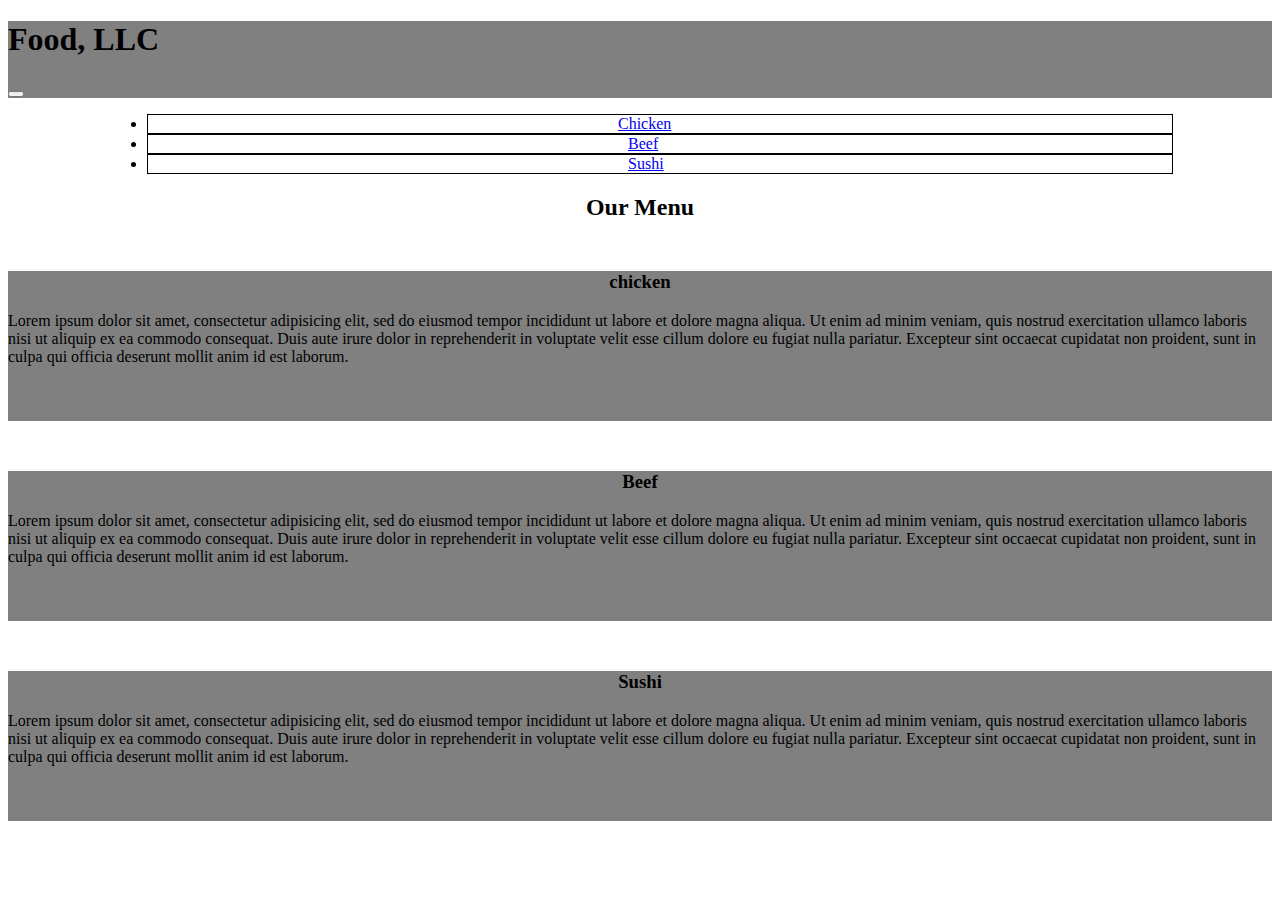
<file: index.html>
<!DOCTYPE html>
<html lang="pt-br">
<head>
	<meta charset="utf-8">
	<meta name="viewport" content="width=device-width, initial-scale=1">
	<link rel="stylesheet" type="text/css" href="css/style.css">
	<title>Assignment Solution for module 3</title>

	<!--bootstrap css-->
	<link rel="stylesheet" href="https://stackpath.bootstrapcdn.com/bootstrap/4.1.3/css/bootstrap.min.css" integrity="sha384-MCw98/SFnGE8fJT3GXwEOngsV7Zt27NXFoaoApmYm81iuXoPkFOJwJ8ERdknLPMO" crossorigin="anonymous">
</head>
<body>

  <nav class="navbar navbar-dark">
    <h1>Food, LLC</h1>
    <button class="navbar-toggler" type="button" data-toggle="collapse" data-target="#navbarToggleExternalContent" aria-controls="navbarToggleExternalContent" aria-expanded="false" aria-label="Alterna navegação">
      <span class="navbar-toggler-icon"></span>
    </button>
  </nav>
    <div class="collapse" id="navbarToggleExternalContent">
      <ul class="navbar-nav">
        <li class="nav-item">
          <a class="nav-link text-body margin" href="#">Chicken</a>
        </li>
        <li class="nav-item">
          <a class="nav-link text-body margin1" href="#">Beef</a>
        </li>
        <li class="nav-item">
          <a class="nav-link text-body margin2" href="#">Sushi</a>
        </li>
      </ul>   
  </div>
  


<div>
  
  <div>
    <h2 class="text">Our Menu</h2>
  </div>
  <div class="container box">
    <h3 class="text">chicken</h3>
    <p>Lorem ipsum dolor sit amet, consectetur adipisicing elit, sed do eiusmod
    tempor incididunt ut labore et dolore magna aliqua. Ut enim ad minim veniam,
    quis nostrud exercitation ullamco laboris nisi ut aliquip ex ea commodo
    consequat. Duis aute irure dolor in reprehenderit in voluptate velit esse
    cillum dolore eu fugiat nulla pariatur. Excepteur sint occaecat cupidatat non
    proident, sunt in culpa qui officia deserunt mollit anim id est laborum.</p>
  </div>

  <div class="container box">
    <h3 class="text">Beef</h3>
    <p>Lorem ipsum dolor sit amet, consectetur adipisicing elit, sed do eiusmod
    tempor incididunt ut labore et dolore magna aliqua. Ut enim ad minim veniam,
    quis nostrud exercitation ullamco laboris nisi ut aliquip ex ea commodo
    consequat. Duis aute irure dolor in reprehenderit in voluptate velit esse
    cillum dolore eu fugiat nulla pariatur. Excepteur sint occaecat cupidatat non
    proident, sunt in culpa qui officia deserunt mollit anim id est laborum.</p>
  </div>

  <div class="container box">
    <h3 class="text">Sushi</h3>
    <p>Lorem ipsum dolor sit amet, consectetur adipisicing elit, sed do eiusmod
    tempor incididunt ut labore et dolore magna aliqua. Ut enim ad minim veniam,
    quis nostrud exercitation ullamco laboris nisi ut aliquip ex ea commodo
    consequat. Duis aute irure dolor in reprehenderit in voluptate velit esse
    cillum dolore eu fugiat nulla pariatur. Excepteur sint occaecat cupidatat non
    proident, sunt in culpa qui officia deserunt mollit anim id est laborum.</p>
  </div>  
</div>

<!--bootstrap script js-->
<script src="https://code.jquery.com/jquery-3.3.1.slim.min.js" integrity="sha384-q8i/X+965DzO0rT7abK41JStQIAqVgRVzpbzo5smXKp4YfRvH+8abtTE1Pi6jizo" crossorigin="anonymous"></script>
<script src="https://cdnjs.cloudflare.com/ajax/libs/popper.js/1.14.3/umd/popper.min.js" integrity="sha384-ZMP7rVo3mIykV+2+9J3UJ46jBk0WLaUAdn689aCwoqbBJiSnjAK/l8WvCWPIPm49" crossorigin="anonymous"></script>
<script src="https://stackpath.bootstrapcdn.com/bootstrap/4.1.3/js/bootstrap.min.js" integrity="sha384-ChfqqxuZUCnJSK3+MXmPNIyE6ZbWh2IMqE241rYiqJxyMiZ6OW/JmZQ5stwEULTy" crossorigin="anonymous"></script>
</body>
</html>
</file>
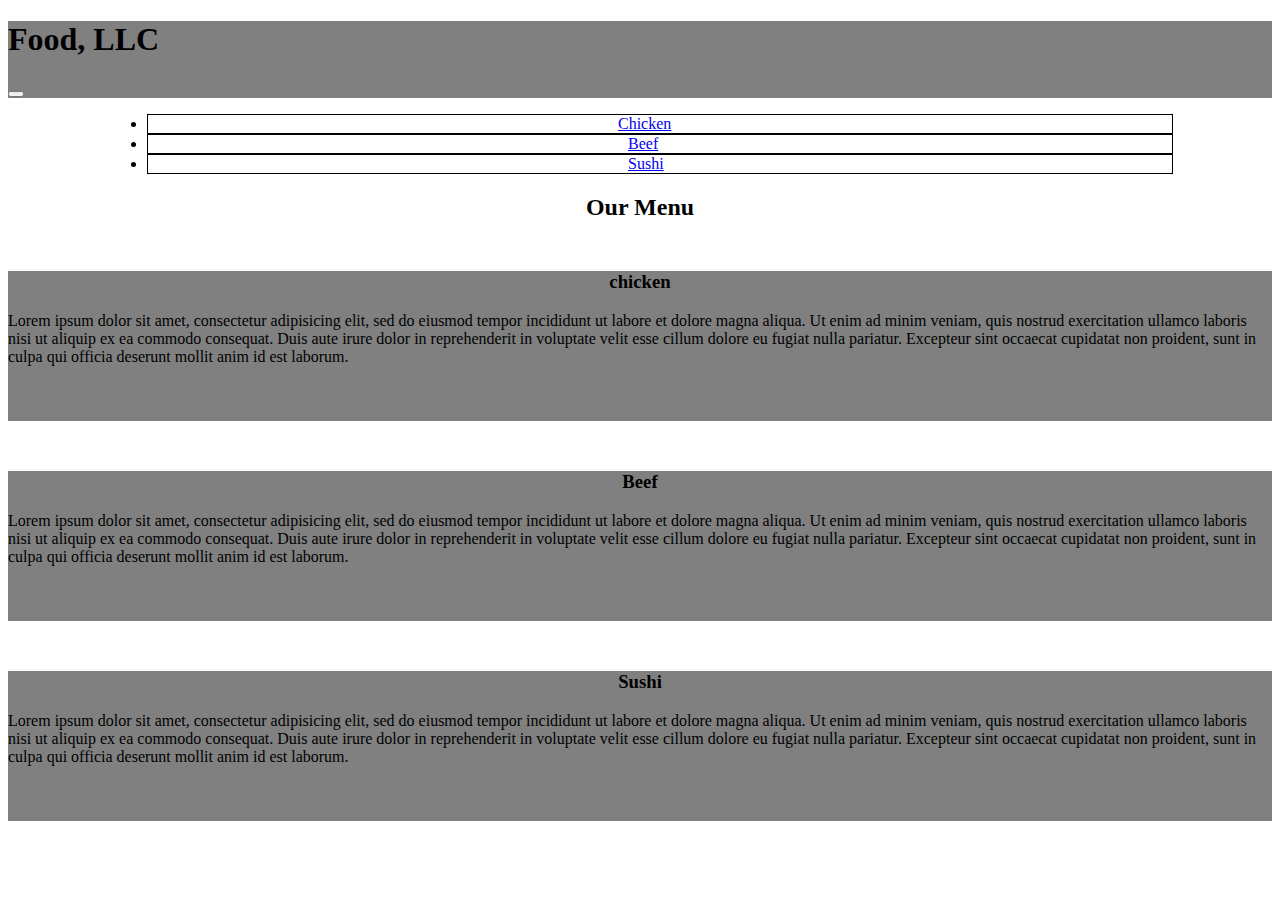
<file: prática/index.html>
<!DOCTYPE html>
<html lang="pt-br">
<head>
	<meta charset="utf-8">
	<meta name="viewport" content="width=device-width, initial-scale=1">
	<title>Assignment Solution for Module 3</title>

	<!--css bootstrap-->
	<link rel="stylesheet" href="https://stackpath.bootstrapcdn.com/bootstrap/4.1.3/css/bootstrap.min.css" integrity="sha384-MCw98/SFnGE8fJT3GXwEOngsV7Zt27NXFoaoApmYm81iuXoPkFOJwJ8ERdknLPMO" crossorigin="anonymous">
	<link rel="stylesheet" type="text/css" href="css/style.css">
    <!---->

    <!--fonts-->
	<link rel="preconnect" href="https://fonts.googleapis.com">
<link rel="preconnect" href="https://fonts.gstatic.com" crossorigin>
<link href="https://fonts.googleapis.com/css2?family=Poppins:wght@300&display=swap" rel="stylesheet">
<link rel="preconnect" href="https://fonts.googleapis.com">
<link rel="preconnect" href="https://fonts.gstatic.com" crossorigin>
<link href="https://fonts.googleapis.com/css2?family=Lora&display=swap" rel="stylesheet">
<!---->
</head>
<body>
	
  
  <nav class="navbar navbar-dark">
  	<h1>Food, LLC</h1>
    <button class="navbar-toggler" type="button" data-toggle="collapse" data-target="#navbarToggleExternalContent" aria-controls="navbarToggleExternalContent" aria-expanded="false" aria-label="Alterna navegação">
      <span class="navbar-toggler-icon"></span>
    </button>
  </nav>
    <div class="collapse" id="navbarToggleExternalContent">
      <ul class="navbar-nav">
				<li class="nav-item">
					<a class="nav-link text-body margin" href="#">Chicken</a>
				</li>
				<li class="nav-item">
					<a class="nav-link text-body margin1" href="#">Beef</a>
				</li>
				<li class="nav-item">
					<a class="nav-link text-body margin2" href="#">Sushi</a>
				</li>
			</ul>   
  </div>
  


<div>
	
	<div>
		<h2 class="text">Our Menu</h2>
	</div>
	<div class="container box">
		<h3 class="text">chicken</h3>
		<p>Lorem ipsum dolor sit amet, consectetur adipisicing elit, sed do eiusmod
		tempor incididunt ut labore et dolore magna aliqua. Ut enim ad minim veniam,
		quis nostrud exercitation ullamco laboris nisi ut aliquip ex ea commodo
		consequat. Duis aute irure dolor in reprehenderit in voluptate velit esse
		cillum dolore eu fugiat nulla pariatur. Excepteur sint occaecat cupidatat non
		proident, sunt in culpa qui officia deserunt mollit anim id est laborum.</p>
	</div>

	<div class="container box">
		<h3 class="text">Beef</h3>
		<p>Lorem ipsum dolor sit amet, consectetur adipisicing elit, sed do eiusmod
		tempor incididunt ut labore et dolore magna aliqua. Ut enim ad minim veniam,
		quis nostrud exercitation ullamco laboris nisi ut aliquip ex ea commodo
		consequat. Duis aute irure dolor in reprehenderit in voluptate velit esse
		cillum dolore eu fugiat nulla pariatur. Excepteur sint occaecat cupidatat non
		proident, sunt in culpa qui officia deserunt mollit anim id est laborum.</p>
	</div>

	<div class="container box">
		<h3 class="text">Sushi</h3>
		<p>Lorem ipsum dolor sit amet, consectetur adipisicing elit, sed do eiusmod
		tempor incididunt ut labore et dolore magna aliqua. Ut enim ad minim veniam,
		quis nostrud exercitation ullamco laboris nisi ut aliquip ex ea commodo
		consequat. Duis aute irure dolor in reprehenderit in voluptate velit esse
		cillum dolore eu fugiat nulla pariatur. Excepteur sint occaecat cupidatat non
		proident, sunt in culpa qui officia deserunt mollit anim id est laborum.</p>
	</div>  
</div>



<!--script js-->
<script src="https://code.jquery.com/jquery-3.3.1.slim.min.js" integrity="sha384-q8i/X+965DzO0rT7abK41JStQIAqVgRVzpbzo5smXKp4YfRvH+8abtTE1Pi6jizo" crossorigin="anonymous"></script>
<script src="https://cdnjs.cloudflare.com/ajax/libs/popper.js/1.14.3/umd/popper.min.js" integrity="sha384-ZMP7rVo3mIykV+2+9J3UJ46jBk0WLaUAdn689aCwoqbBJiSnjAK/l8WvCWPIPm49" crossorigin="anonymous"></script>
<script src="https://stackpath.bootstrapcdn.com/bootstrap/4.1.3/js/bootstrap.min.js" integrity="sha384-ChfqqxuZUCnJSK3+MXmPNIyE6ZbWh2IMqE241rYiqJxyMiZ6OW/JmZQ5stwEULTy" crossorigin="anonymous"></script>
<!---->
</body>
</html>
</file>
<file: css/style.css>
/**header**/
.header {
	background-color: gray;
	border: 2px solid black;
	height: 80px;
}
#textheader {
	margin-top: 10px;
	margin-left: 20px;
}

.navbar {
       background-color: gray;

}

.nav-item {
       margin: auto;
       border: 1px solid black;
       width: 1340px;
       
}

.margin {
       margin-left: 655px;
}

.margin1 {
       margin-left: 670px;
}

.margin2 {
       margin-left: 670px;
}

/**/

/**main**/
.text {
	text-align: center;
}


.box {
	background-color: gray;
	height: 150px;
	margin-bottom: 50px;
	margin-top: 50px;
}

/**/
 
 /**media**/
  @media (min-width: 1024px) and (max-width: 1300px) {
       .margin {
              margin-left: 470px;
       }
       .margin1 {
              margin-left: 480px;
       }    

       .margin2 {
              margin-left: 480px;
       }
       .nav-item {
              width: 1024px;
       }
}

 @media (min-width: 820px) and (max-width: 900px) {
 	.box {
 		height: 200px;
 	}
       .margin {
              margin-left: 370px;
       }
       .margin1 {
              margin-left: 380px;
       }    

       .margin2 {
              margin-left: 380px;
       }
       .nav-item {
              width: 810px;
       }
 }	
 	
 @media (min-width: 768px) and (max-width: 819px) {
 	.box {
 		height: 210px;
 	}
       .margin {
              margin-left: 335px;
       }
       .margin1 {
              margin-left: 350px;
       }    

       .margin2 {
              margin-left: 350px;
       }
       .nav-item {
              width: 760px;
       }
 }

 @media (min-width: 912px) and (max-width: 950px) {
 	.box {
 		height: 220px;
 	}
       .margin {
              margin-left: 410px;
       }
       .margin1 {
              margin-left: 420px;
       }    

       .margin2 {
              margin-left: 420px;
       }
       .nav-item {
              width: 900px;
       }
 }	

 @media (min-width: 530px) and (max-width: 767px) {
 	.box {
 		height: 250px;
        width: 500px;
 	}
       .margin {
              margin-left: 215px;
       }
       .margin1 {
              margin-left: 225px;
       }    

       .margin2 {
              margin-left: 225px;
       }
       .nav-item {
              width: 525px;
       }
 }

  @media (min-width: 412px) and (max-width: 531px) {
 	.box {
 		height: 300px;
 		width: 375px;
 	}
       .margin {
              margin-left: 170px;
       }
       .margin1 {
              margin-left: 180px;
       }    

       .margin2 {
              margin-left: 180px;
       }
       .nav-item {
              width: 412px;
       }
 }		

 @media (min-width: 280px) and (max-width: 411px) {
 	.box {
 		height: 450px;
 		width: 250px;
 	}
       .margin {
              margin-left: 110px;
       }
       .margin1 {
              margin-left: 120px;
       }    

       .margin2 {
              margin-left: 120px;
       }
       .nav-item {
              width: 280px;
       }
 }


 /**/
</file>
<file: prática/css/style.css>
/**header**/
.header {
	background-color: gray;
	border: 2px solid black;
	height: 80px;
}
#textheader {
	margin-top: 10px;
	margin-left: 20px;
}

.navbar {
       background-color: gray;

}

.nav-item {
       margin: auto;
       border: 1px solid black;
       width: 1340px;
       
}

.margin {
       margin-left: 655px;
}

.margin1 {
       margin-left: 670px;
}

.margin2 {
       margin-left: 670px;
}

/**/

/**main**/
.text {
	text-align: center;
}


.box {
	background-color: gray;
	height: 150px;
	margin-bottom: 50px;
	margin-top: 50px;
}

/**/
 
 /**media**/
  @media (min-width: 1024px) and (max-width: 1300px) {
       .margin {
              margin-left: 470px;
       }
       .margin1 {
              margin-left: 480px;
       }    

       .margin2 {
              margin-left: 480px;
       }
       .nav-item {
              width: 1024px;
       }
}

 @media (min-width: 820px) and (max-width: 900px) {
 	.box {
 		height: 200px;
 	}
       .margin {
              margin-left: 370px;
       }
       .margin1 {
              margin-left: 380px;
       }    

       .margin2 {
              margin-left: 380px;
       }
       .nav-item {
              width: 810px;
       }
 }	
 	
 @media (min-width: 768px) and (max-width: 819px) {
 	.box {
 		height: 210px;
 	}
       .margin {
              margin-left: 335px;
       }
       .margin1 {
              margin-left: 350px;
       }    

       .margin2 {
              margin-left: 350px;
       }
       .nav-item {
              width: 760px;
       }
 }

 @media (min-width: 912px) and (max-width: 950px) {
 	.box {
 		height: 220px;
 	}
       .margin {
              margin-left: 410px;
       }
       .margin1 {
              margin-left: 420px;
       }    

       .margin2 {
              margin-left: 420px;
       }
       .nav-item {
              width: 900px;
       }
 }	

 @media (min-width: 530px) and (max-width: 767px) {
 	.box {
 		height: 250px;
        width: 500px;
 	}
       .margin {
              margin-left: 215px;
       }
       .margin1 {
              margin-left: 225px;
       }    

       .margin2 {
              margin-left: 225px;
       }
       .nav-item {
              width: 525px;
       }
 }

  @media (min-width: 412px) and (max-width: 531px) {
 	.box {
 		height: 300px;
 		width: 375px;
 	}
       .margin {
              margin-left: 170px;
       }
       .margin1 {
              margin-left: 180px;
       }    

       .margin2 {
              margin-left: 180px;
       }
       .nav-item {
              width: 412px;
       }
 }		

 @media (min-width: 280px) and (max-width: 411px) {
 	.box {
 		height: 450px;
 		width: 250px;
 	}
       .margin {
              margin-left: 110px;
       }
       .margin1 {
              margin-left: 120px;
       }    

       .margin2 {
              margin-left: 120px;
       }
       .nav-item {
              width: 280px;
       }
 }


 /**/
</file>
